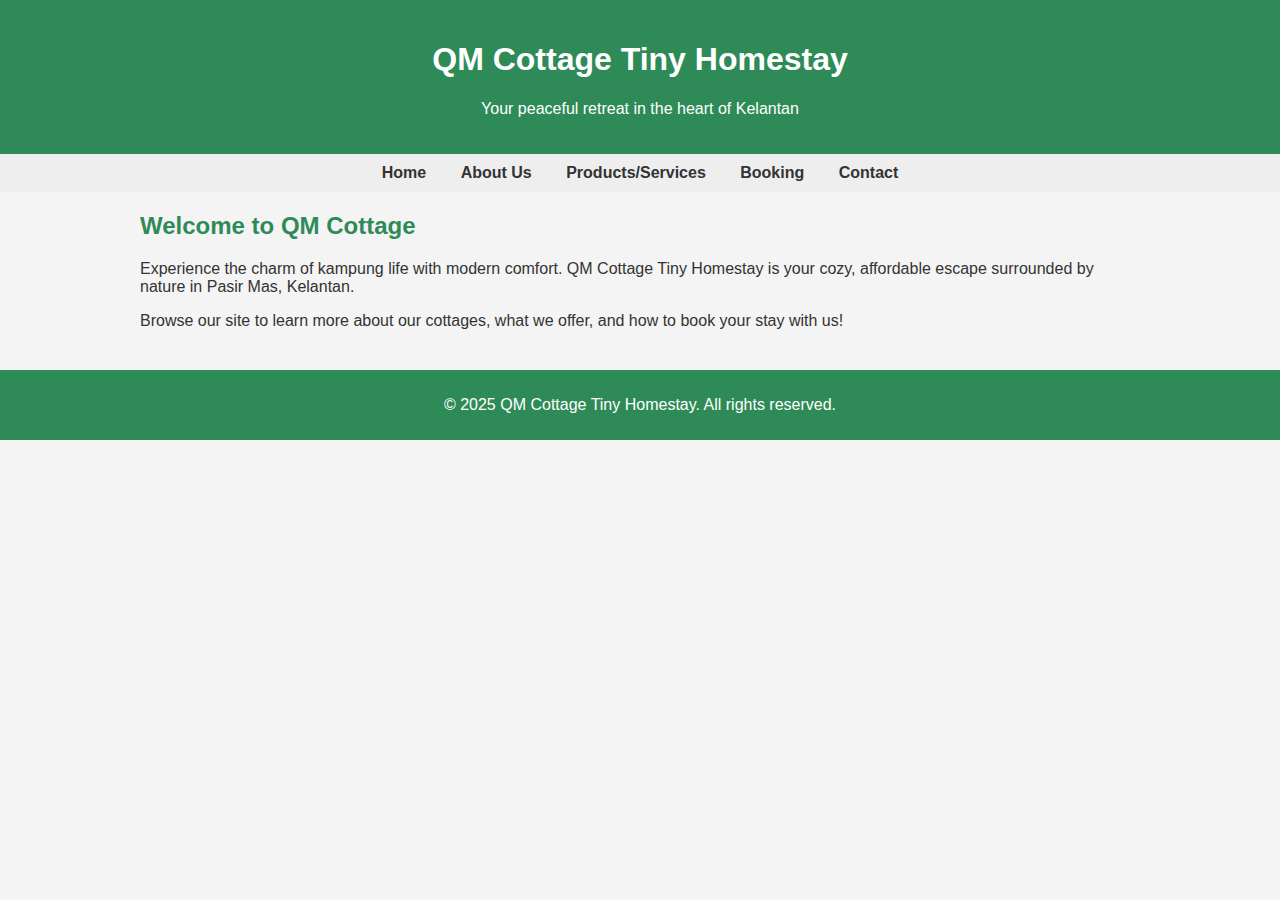
<file: index.html>
<!DOCTYPE html>
<html lang="en">
<head>
  <meta charset="UTF-8" />
  <meta name="viewport" content="width=device-width, initial-scale=1.0" />
  <title>QM Cottage Homestay</title>
  <style>
    body {
      font-family: Arial, sans-serif;
      margin: 0;
      padding: 0;
      background-color: #f4f4f4;
      color: #333;
    }
    header {
      background-color: #2e8b57;
      color: white;
      padding: 20px 0;
      text-align: center;
    }
    nav {
      text-align: center;
      background-color: #eee;
      padding: 10px;
    }
    nav a {
      margin: 0 15px;
      text-decoration: none;
      color: #333;
      font-weight: bold;
    }
    .container {
      max-width: 1000px;
      margin: 20px auto;
      padding: 0 20px;
    }
    section {
      margin-bottom: 40px;
    }
    h2 {
      color: #2e8b57;
    }
    footer {
      background-color: #2e8b57;
      color: white;
      text-align: center;
      padding: 10px 0;
    }
    form {
      display: flex;
      flex-direction: column;
    }
    input, textarea {
      padding: 10px;
      margin-bottom: 15px;
      border: 1px solid #ccc;
      border-radius: 5px;
    }
    button {
      padding: 10px;
      background-color: #2e8b57;
      color: white;
      border: none;
      border-radius: 5px;
      cursor: pointer;
    }
  </style>
</head>
<body>
  <header>
    <h1>QM Cottage Tiny Homestay</h1>
    <p>Your peaceful retreat in the heart of Kelantan</p>
  </header>

  <nav>
    <a href="index.html">Home</a>
    <a href="about.html">About Us</a>
    <a href="services.html">Products/Services</a>
    <a href="booking.html">Booking</a>
    <a href="contact.html">Contact</a>
  </nav>

  <div class="container">
    <section>
      <h2>Welcome to QM Cottage</h2>
      <p>Experience the charm of kampung life with modern comfort. QM Cottage Tiny Homestay is your cozy, affordable escape surrounded by nature in Pasir Mas, Kelantan.</p>
      <p>Browse our site to learn more about our cottages, what we offer, and how to book your stay with us!</p>
    </section>
  </div>

  <footer>
    <p>&copy; 2025 QM Cottage Tiny Homestay. All rights reserved.</p>
  </footer>
</body>
</html>
</file>
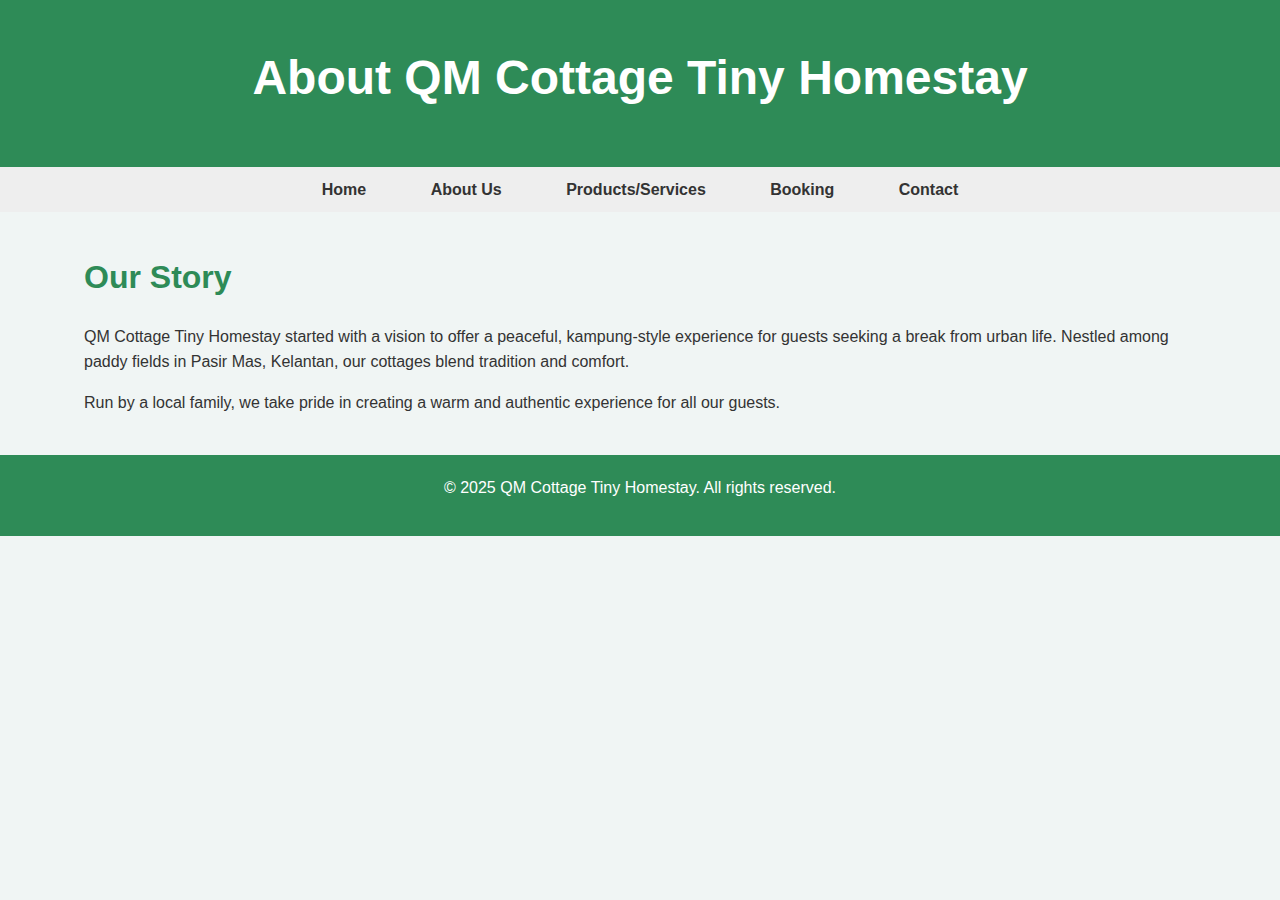
<file: about.html>
<!DOCTYPE html>
<html lang="en">
<head>
  <meta charset="UTF-8">
  <meta name="viewport" content="width=device-width, initial-scale=1.0">
  <title>About Us - QM Cottage</title>
  <link rel="stylesheet" href="style.css">
</head>
<body>
  <header>
    <h1>About QM Cottage Tiny Homestay</h1>
  </header>
  <nav>
    <a href="index.html">Home</a>
    <a href="about.html">About Us</a>
    <a href="services.html">Products/Services</a>
    <a href="booking.html">Booking</a>
    <a href="contact.html">Contact</a>
  </nav>
  <div class="container">
    <section>
      <h2>Our Story</h2>
      <p>QM Cottage Tiny Homestay started with a vision to offer a peaceful, kampung-style experience for guests seeking a break from urban life. Nestled among paddy fields in Pasir Mas, Kelantan, our cottages blend tradition and comfort.</p>
      <p>Run by a local family, we take pride in creating a warm and authentic experience for all our guests.</p>
    </section>
  </div>
  <footer>
    <p>&copy; 2025 QM Cottage Tiny Homestay. All rights reserved.</p>
  </footer>
</body>
</html>
</file>
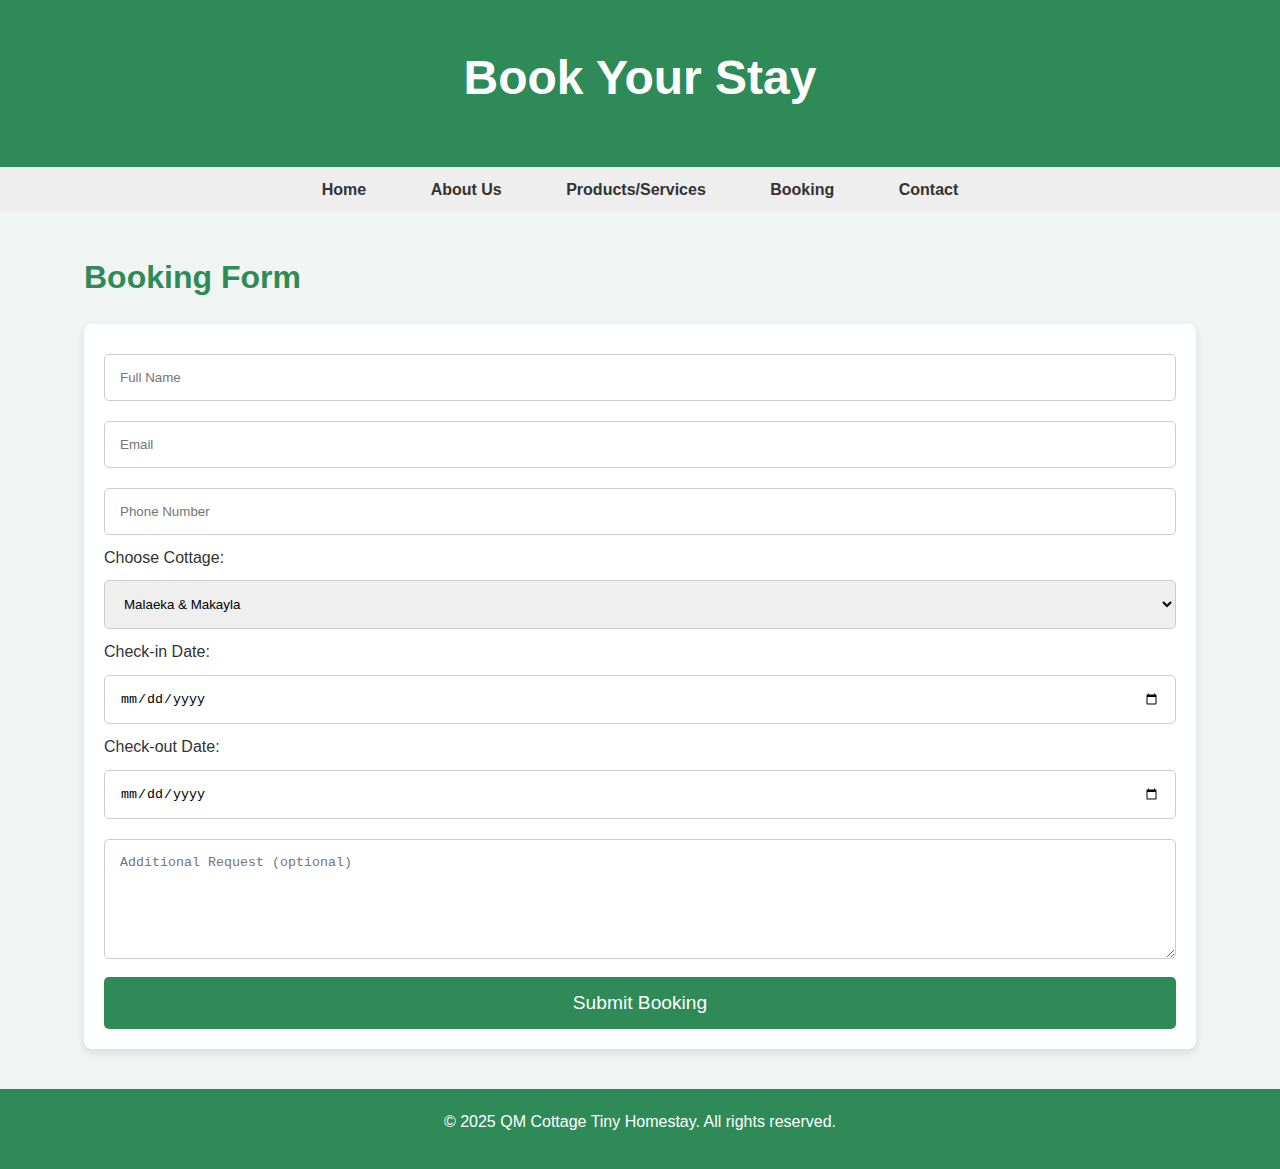
<file: booking.html>
<!DOCTYPE html>
<html lang="en">
<head>
  <meta charset="UTF-8">
  <meta name="viewport" content="width=device-width, initial-scale=1.0">
  <title>Booking - QM Cottage</title>
  <link rel="stylesheet" href="style.css">
</head>
<body>
  <header>
    <h1>Book Your Stay</h1>
  </header>
  <nav>
    <a href="index.html">Home</a>
    <a href="about.html">About Us</a>
    <a href="services.html">Products/Services</a>
    <a href="booking.html">Booking</a>
    <a href="contact.html">Contact</a>
  </nav>
  <div class="container">
    <section>
      <h2>Booking Form</h2>
      <form action="https://formspree.io/f/movdebzo" method="POST">
        <input type="text" name="name" placeholder="Full Name" required>
        <input type="email" name="email" placeholder="Email" required>
        <input type="tel" name="phone" placeholder="Phone Number" required>
        <label for="cottage">Choose Cottage:</label>
        <select name="cottage" id="cottage" required>
          <option value="Malaeka & Makayla">Malaeka & Makayla</option>
          <option value="Matiin & Miqa">Matiin & Miqa</option>
        </select>
        <label for="checkin">Check-in Date:</label>
        <input type="date" name="checkin" required>
        <label for="checkout">Check-out Date:</label>
        <input type="date" name="checkout" required>
        <textarea name="message" placeholder="Additional Request (optional)" rows="4"></textarea>
        <button type="submit">Submit Booking</button>
      </form>
    </section>
  </div>
  <footer>
    <p>&copy; 2025 QM Cottage Tiny Homestay. All rights reserved.</p>
  </footer>
</body>
</html>
</file>
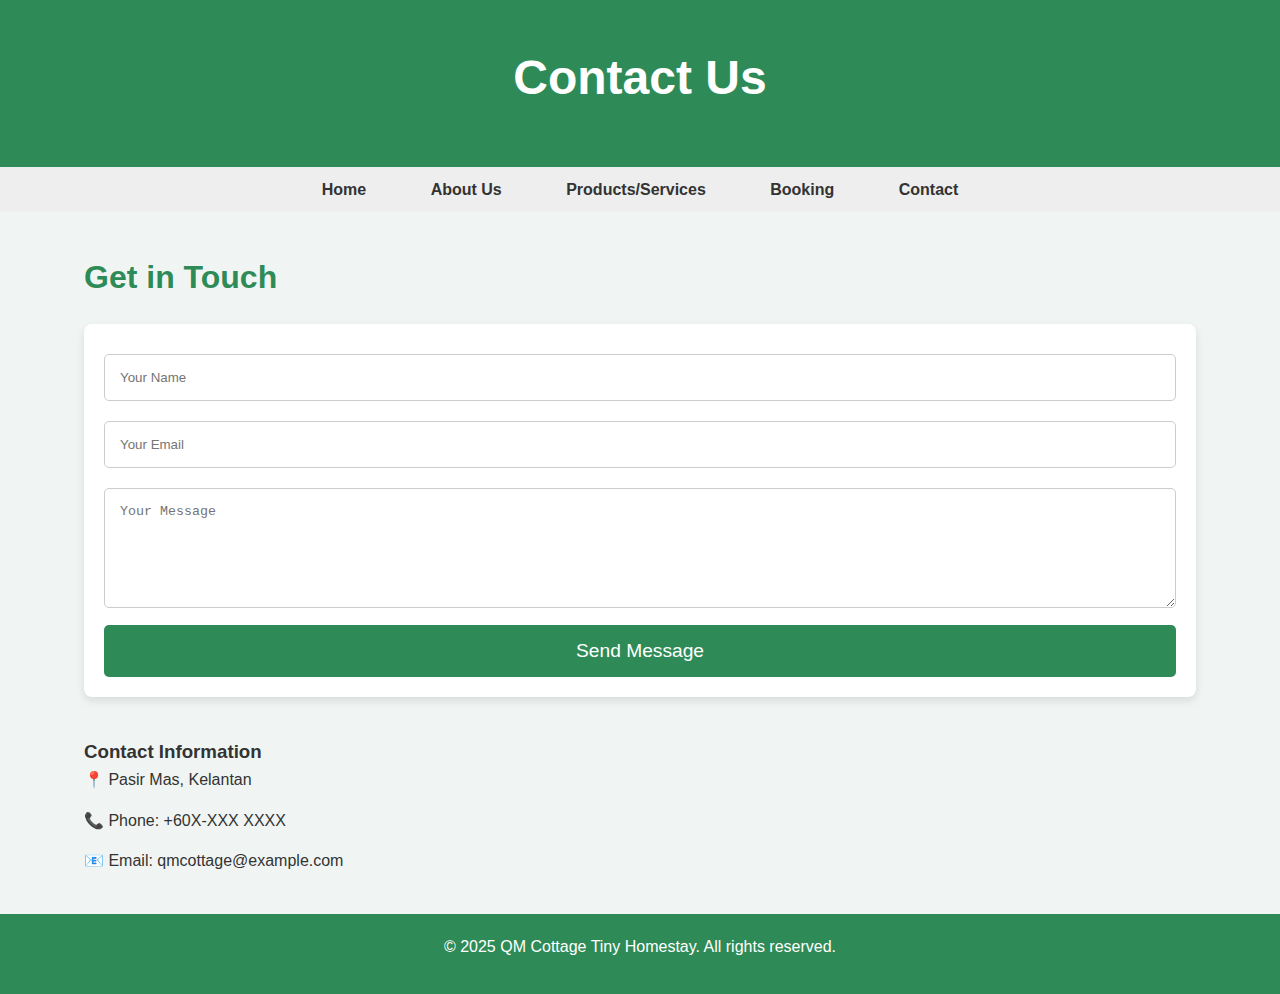
<file: contact.html>
<!DOCTYPE html>
<html lang="en">
<head>
  <meta charset="UTF-8">
  <meta name="viewport" content="width=device-width, initial-scale=1.0">
  <title>Contact - QM Cottage</title>
  <link rel="stylesheet" href="style.css">
</head>
<body>
  <header>
    <h1>Contact Us</h1>
  </header>
  <nav>
    <a href="index.html">Home</a>
    <a href="about.html">About Us</a>
    <a href="services.html">Products/Services</a>
    <a href="booking.html">Booking</a>
    <a href="contact.html">Contact</a>
  </nav>
  <div class="container">
    <section>
      <h2>Get in Touch</h2>
      <form action="https://formspree.io/f/mvgakyep" method="POST">
        <input type="text" name="name" placeholder="Your Name" required>
        <input type="email" name="email" placeholder="Your Email" required>
        <textarea name="message" rows="5" placeholder="Your Message" required></textarea>
        <button type="submit">Send Message</button>
      </form>
    </section>
    <section>
      <h3>Contact Information</h3>
      <p>📍 Pasir Mas, Kelantan</p>
      <p>📞 Phone: +60X-XXX XXXX</p>
      <p>📧 Email: qmcottage@example.com</p>
    </section>
  </div>
  <footer>
    <p>&copy; 2025 QM Cottage Tiny Homestay. All rights reserved.</p>
  </footer>
</body>
</html>
</file>
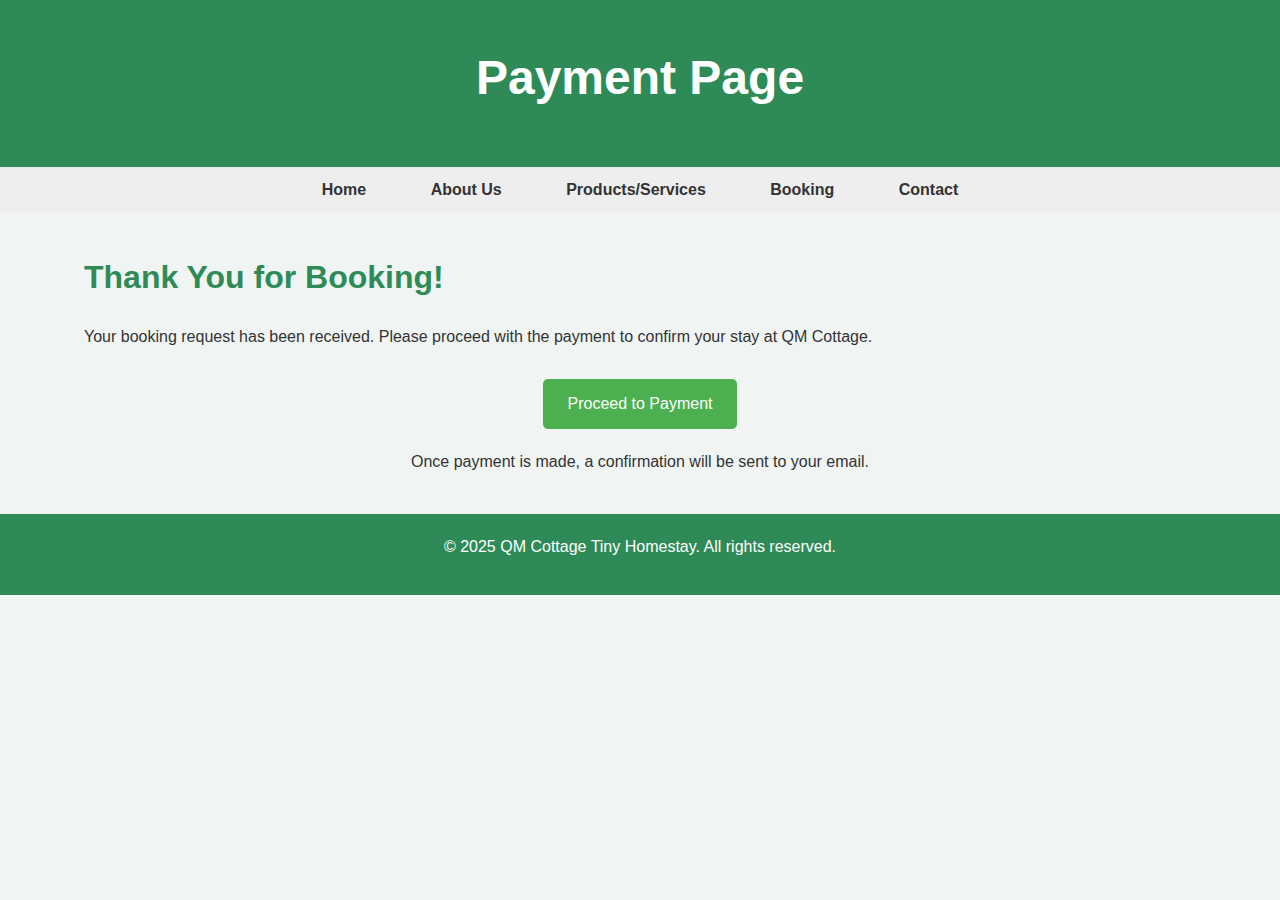
<file: payment.html>
<!DOCTYPE html>
<html lang="en">
<head>
  <meta charset="UTF-8" />
  <meta name="viewport" content="width=device-width, initial-scale=1.0"/>
  <title>Payment - QM Cottage</title>
  <link rel="stylesheet" href="style.css" />
</head>
<body>
  <header>
    <h1>Payment Page</h1>
  </header>
  <nav>
    <a href="index.html">Home</a>
    <a href="about.html">About Us</a>
    <a href="services.html">Products/Services</a>
    <a href="booking.html">Booking</a>
    <a href="contact.html">Contact</a>
  </nav>
  <div class="container">
    <section>
      <h2>Thank You for Booking!</h2>
      <p>Your booking request has been received. Please proceed with the payment to confirm your stay at QM Cottage.</p>

      <!-- Replace this with your actual payment link or QR -->
      <div style="text-align: center; margin-top: 30px;">
        <a href="https://your-payment-link.com" class="payment-button" target="_blank">Proceed to Payment</a>
      </div>

      <p style="margin-top: 20px; text-align: center;">Once payment is made, a confirmation will be sent to your email.</p>
    </section>
  </div>
  <footer>
    <p>&copy; 2025 QM Cottage Tiny Homestay. All rights reserved.</p>
  </footer>

  <style>
    .payment-button {
      display: inline-block;
      padding: 12px 25px;
      background-color: #4CAF50;
      color: white;
      text-decoration: none;
      font-size: 16px;
      border-radius: 5px;
    }

    .payment-button:hover {
      background-color: #45a049;
    }
  </style>
</body>
</html>
</file>
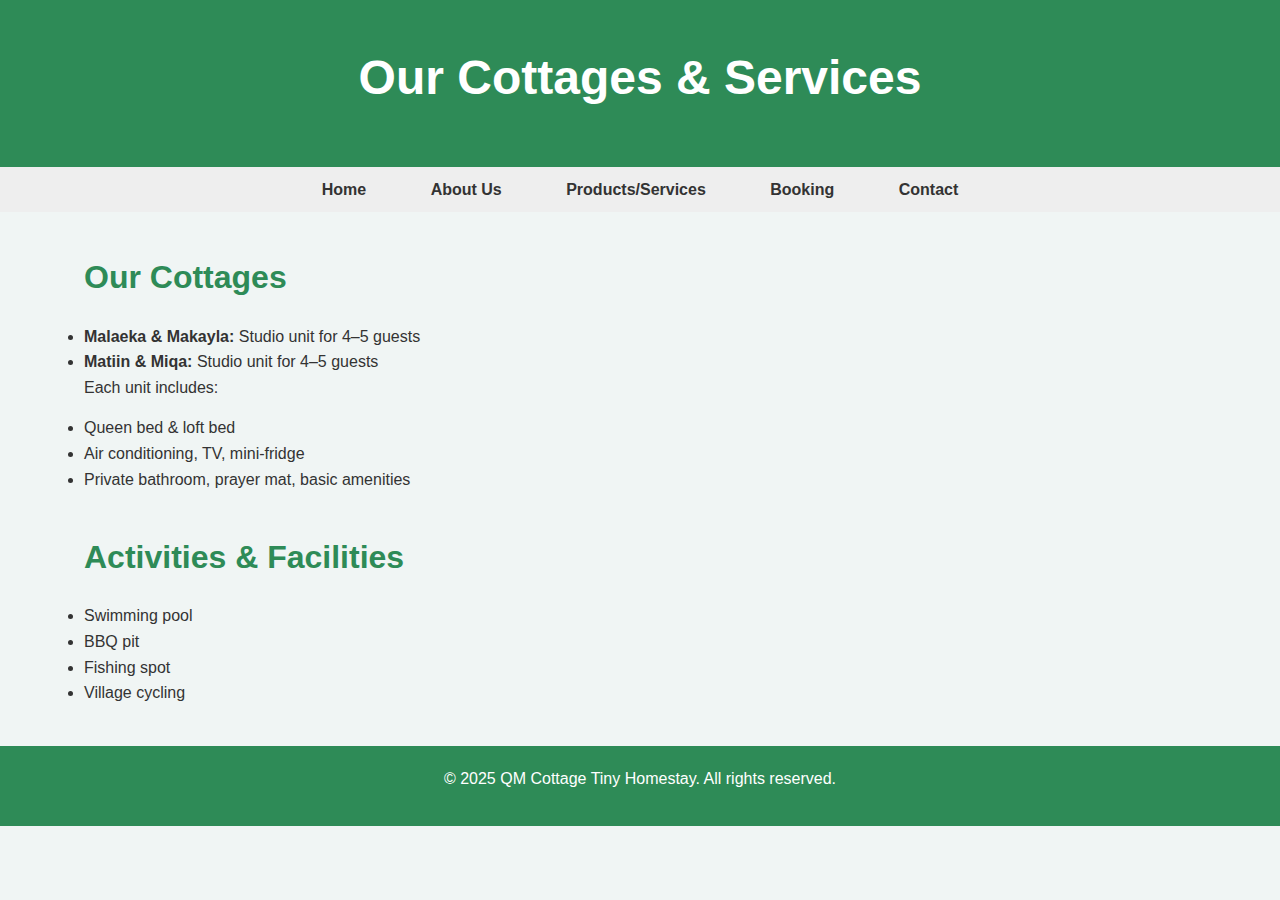
<file: services.html>
<!DOCTYPE html>
<html lang="en">
<head>
  <meta charset="UTF-8">
  <meta name="viewport" content="width=device-width, initial-scale=1.0">
  <title>Products & Services - QM Cottage</title>
  <link rel="stylesheet" href="style.css">
</head>
<body>
  <header>
    <h1>Our Cottages & Services</h1>
  </header>
  <nav>
    <a href="index.html">Home</a>
    <a href="about.html">About Us</a>
    <a href="services.html">Products/Services</a>
    <a href="booking.html">Booking</a>
    <a href="contact.html">Contact</a>
  </nav>
  <div class="container">
    <section>
      <h2>Our Cottages</h2>
      <ul>
        <li><strong>Malaeka & Makayla:</strong> Studio unit for 4–5 guests</li>
        <li><strong>Matiin & Miqa:</strong> Studio unit for 4–5 guests</li>
      </ul>
      <p>Each unit includes:</p>
      <ul>
        <li>Queen bed & loft bed</li>
        <li>Air conditioning, TV, mini-fridge</li>
        <li>Private bathroom, prayer mat, basic amenities</li>
      </ul>
    </section>
    <section>
      <h2>Activities & Facilities</h2>
      <ul>
        <li>Swimming pool</li>
        <li>BBQ pit</li>
        <li>Fishing spot</li>
        <li>Village cycling</li>
      </ul>
    </section>
  </div>
  <footer>
    <p>&copy; 2025 QM Cottage Tiny Homestay. All rights reserved.</p>
  </footer>
</body>
</html>
</file>
<file: style.css>
/* General Reset */
* {
    margin: 0;
    padding: 0;
    box-sizing: border-box;
  }
  
  /* Body and Layout */
  body {
    font-family: 'Arial', sans-serif;
    background-color: #f0f5f4;
    color: #333;
    line-height: 1.6;
  }
  
  header {
    background-color: #2e8b57;
    color: white;
    padding: 40px 20px;
    text-align: center;
  }
  
  header h1 {
    font-size: 3rem;
    margin-bottom: 10px;
  }
  
  header p {
    font-size: 1.2rem;
  }
  
  nav {
    background-color: #eeeeee;
    padding: 10px 0;
    text-align: center;
  }
  
  nav a {
    color: #333;
    font-weight: bold;
    text-decoration: none;
    margin: 0 20px;
    padding: 10px;
    transition: all 0.3s ease;
  }
  
  nav a:hover {
    color: white;
    background-color: #2e8b57;
    border-radius: 5px;
  }
  
  .container {
    width: 90%;
    max-width: 1200px;
    margin: 40px auto;
    padding: 0 20px;
  }
  
  section {
    margin-bottom: 40px;
  }
  
  h2 {
    color: #2e8b57;
    font-size: 2rem;
    margin-bottom: 20px;
  }
  
  p {
    font-size: 1rem;
    margin-bottom: 15px;
  }
  
  form {
    background-color: white;
    padding: 20px;
    border-radius: 8px;
    box-shadow: 0 4px 8px rgba(0, 0, 0, 0.1);
  }
  
  input, select, textarea {
    width: 100%;
    padding: 15px;
    margin: 10px 0;
    border: 1px solid #ccc;
    border-radius: 5px;
  }
  
  textarea {
    height: 120px;
  }
  
  button {
    width: 100%;
    padding: 15px;
    background-color: #2e8b57;
    color: white;
    border: none;
    border-radius: 5px;
    font-size: 1.2rem;
    cursor: pointer;
    transition: background-color 0.3s ease;
  }
  
  button:hover {
    background-color: #226a43;
  }
  
  /* Footer */
  footer {
    background-color: #2e8b57;
    color: white;
    padding: 20px 0;
    text-align: center;
  }
  
  footer p {
    font-size: 1rem;
  }
  
  /* Responsive Design */
  @media (max-width: 768px) {
    header h1 {
      font-size: 2.5rem;
    }
  
    nav {
      padding: 8px 0;
    }
  
    nav a {
      font-size: 1rem;
      margin: 0 15px;
    }
  
    .container {
      width: 95%;
    }
  
    form input, form select, form textarea, form button {
      font-size: 1rem;
    }
  }
</file>
